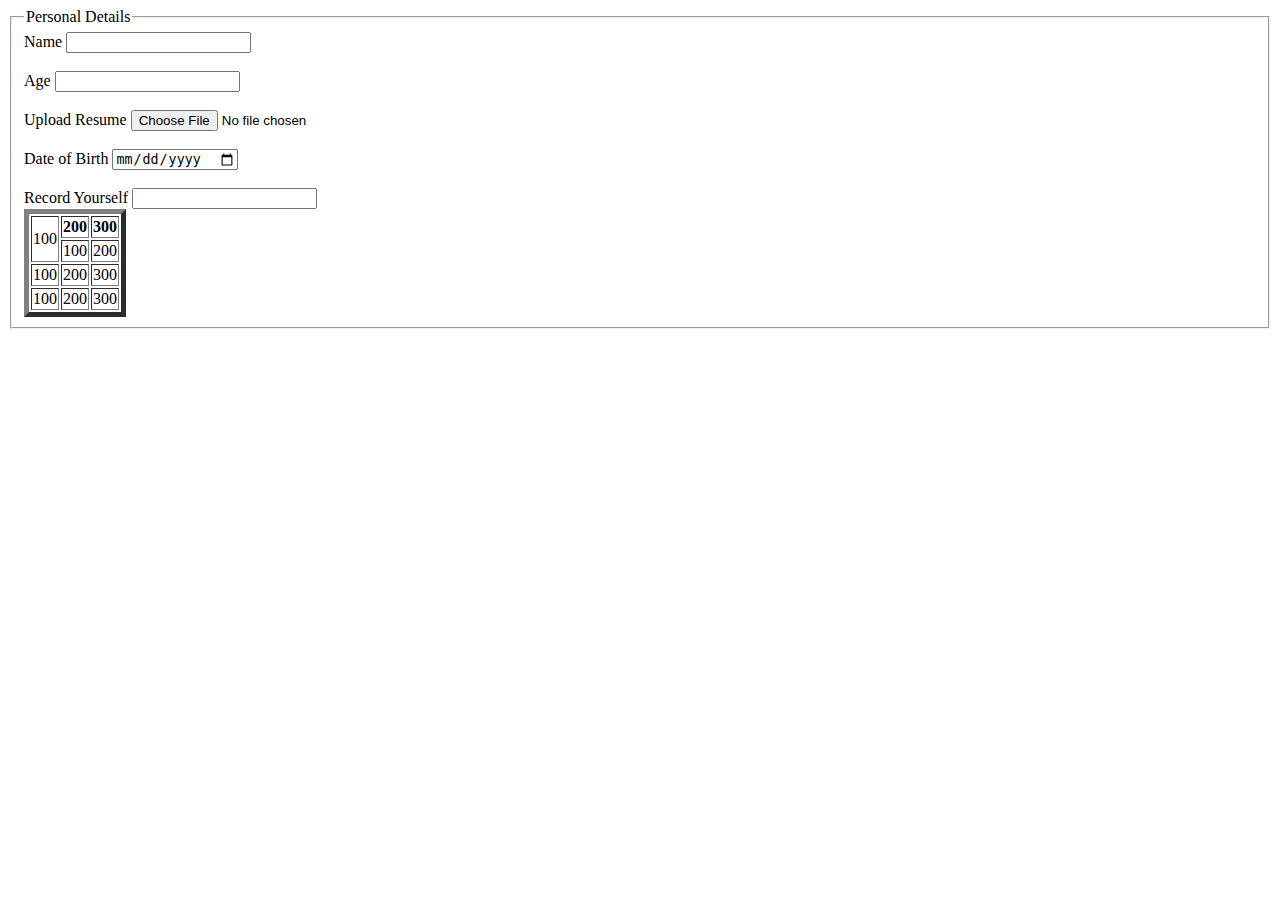
<file: intro_webproject/index.html>
<!DOCTYPE html>
<html lang="en">
<head>
    <meta charset="UTF-8">
    <meta name="viewport" content="width=device-width, initial-scale=1.0">
    <title>Document</title>
</head>
<body>
<fieldset>
    <legend>Personal Details</legend>
    <form action="">
        <label for="">Name</label>
        <input type="text">

        <br><br>

        <label for="">Age</label>
        <input type="number">

        <br><br>

        <label for="">Upload Resume</label>
        <input type="file" name="resume">

        <br><br>

        <label for="">Date of Birth</label>
        <input type="date" />

        <br><br>

        <label for="">Record Yourself</label>
        <input type="audio" />

    </form>

    <table border="5px solid black">

        <tr>
            <td rowspan="2">100</th>
            <th>200</th>
            <th>300</th>
        </tr>

        <tr>
            <td>100</td>
            <td colspan="2">200</td>
           
        </tr>

        <tr>
            <td >100</td>
            <td>200</td>
            <td>300</td>
        </tr>

        <tr>
            <td>100</td>
            <td>200</td>
            <td>300</td>
        </tr>
    </table>

</fieldset>
</body>
</html>
</file>
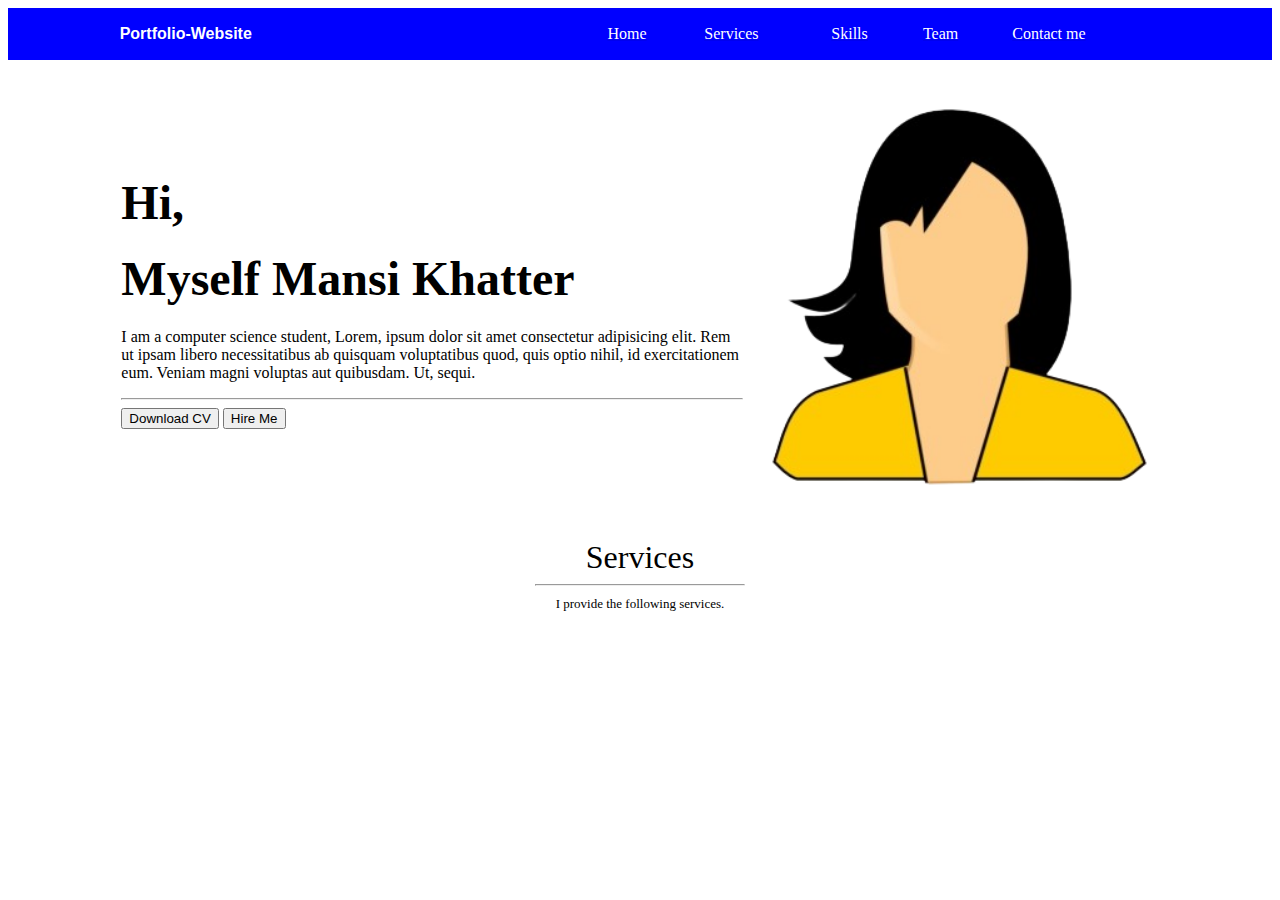
<file: portfolio_project/index.html>
<!DOCTYPE html>
<html lang="en">
<head>
    <meta charset="UTF-8">
    <meta name="viewport" content="width=device-width, initial-scale=1.0">
    <title>Portfolio</title>
</head>
<body>
    <!-- navbar -->
    <table border="0" width="100%" cellspacing="0" bgcolor="blue">
        <tr>
            <td>
                <table border="0" width="85%" cellspacing="15px" align="center">
                    <tr>
                        <td>
                            <font face="Helvetica" size="3" color="white"><strong>Portfolio-Website</strong></font>
                        </td>

                        <td width="20%">

                        </td>

                        <td><a href="#"><font size="3" color="white">Home</font></a></td>
                        <td><a href="#"><font size="3" color="white">Services</font></a></td>
                        <td><a href="#"><font size="3" color="white">Skills</font></a></td>
                        <td><a href="#"><font size="3" color="white">Team</font></a></td>
                        <td><a href="#"><font size="3" color="white">Contact me</font></a></td>

                    </tr>
                </table>
            </td>
        </tr>
        
    </table>

                <br>

                <!-- Home Page -->

    <table>
        <tr>
            <td>
                <table border="0" width="85%" cellspacing="15px" align="center">
                    <tr>
                        <td>
                            <h1><font face="open sans" size="7" >Hi,</font> </h1>
                            <h1><font face="open sans" size ="7">Myself Mansi Khatter</font></h1>
                            <p><font size="3">I am a computer science student, Lorem, ipsum dolor sit amet consectetur adipisicing elit. Rem ut ipsam libero necessitatibus ab quisquam voluptatibus quod, quis optio nihil, id exercitationem eum. Veniam magni voluptas aut quibusdam. Ut, sequi.
                                <hr>
                                <button>Download CV</button>
                                <button>Hire Me</button>
                            </font></p>
                        </td>

                        <td>
                            <img src="./images/women.png" alt="picture" height="400px">
                        </td>
                    </tr>
                </table>
            </td>
        </tr>
    </table>

    <!-- Services -->

    <table width="100%">
        <tr>
            <td>
                <table border="0" width="85%" cellspacing="15px" align="center">
                    <tr align="center">
                        <td colspan="3">
                            <font face="Open Sans" size="6">Services</font>
                            <hr align="center" width="20%">
                            <font face="Open Sans" size="2">I provide the following services.</font>
                        </td>

                    </tr>
                </table>
            </td>
        </tr>
    </table>

</body>
</html>
</file>
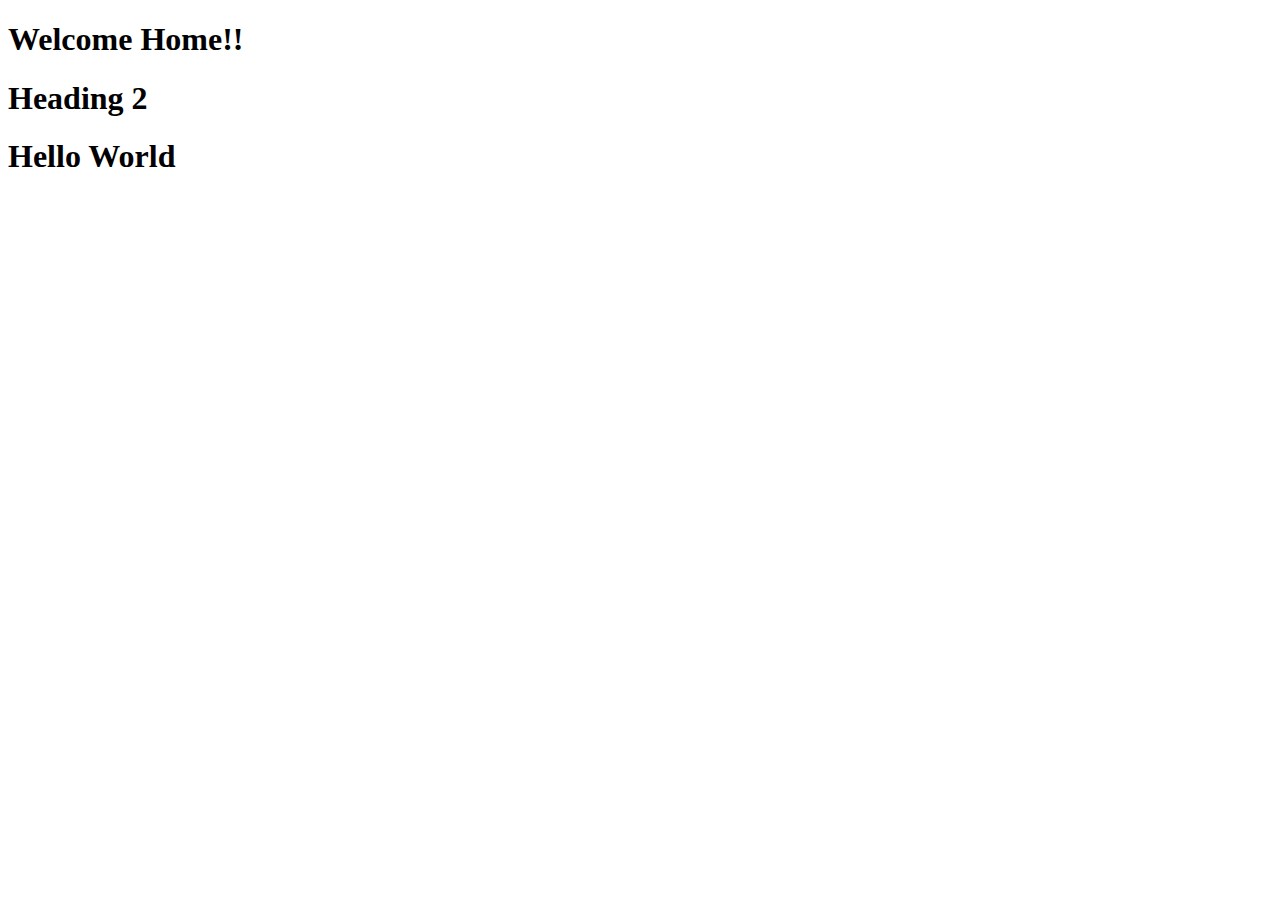
<file: intro_webproject/second.html>
<!DOCTYPE html>
<html lang="en">
<head>
    <meta charset="UTF-8">
    <meta name="viewport" content="width=device-width, initial-scale=1.0">
    <title>Document</title>
    <!-- <style>
        h1{
            color:pink;
        }
    </style> -->

</head>
<body>
    <h1>Welcome Home!!</h1>
    <h1 id="abc">Heading 2</h1>
    <h1 class="xyz">Hello World</h1>
</body>
</html>
</file>
